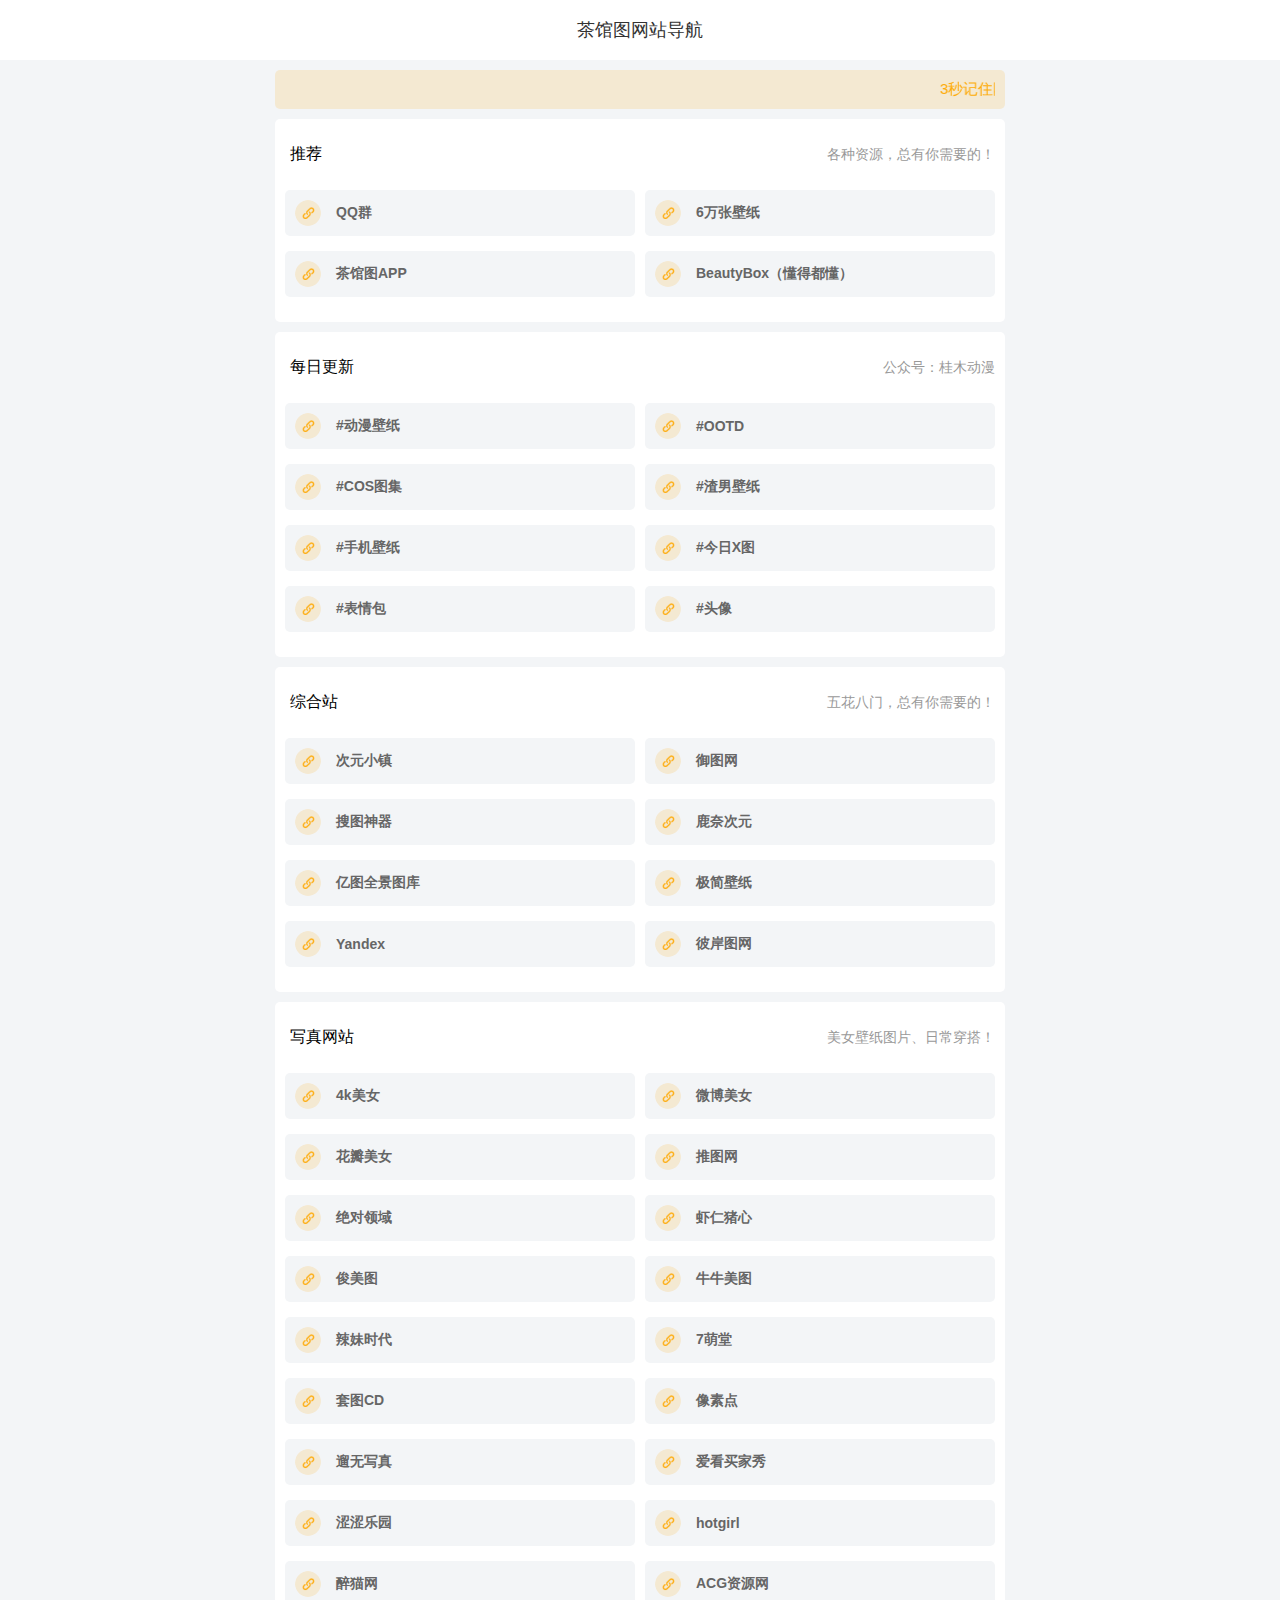
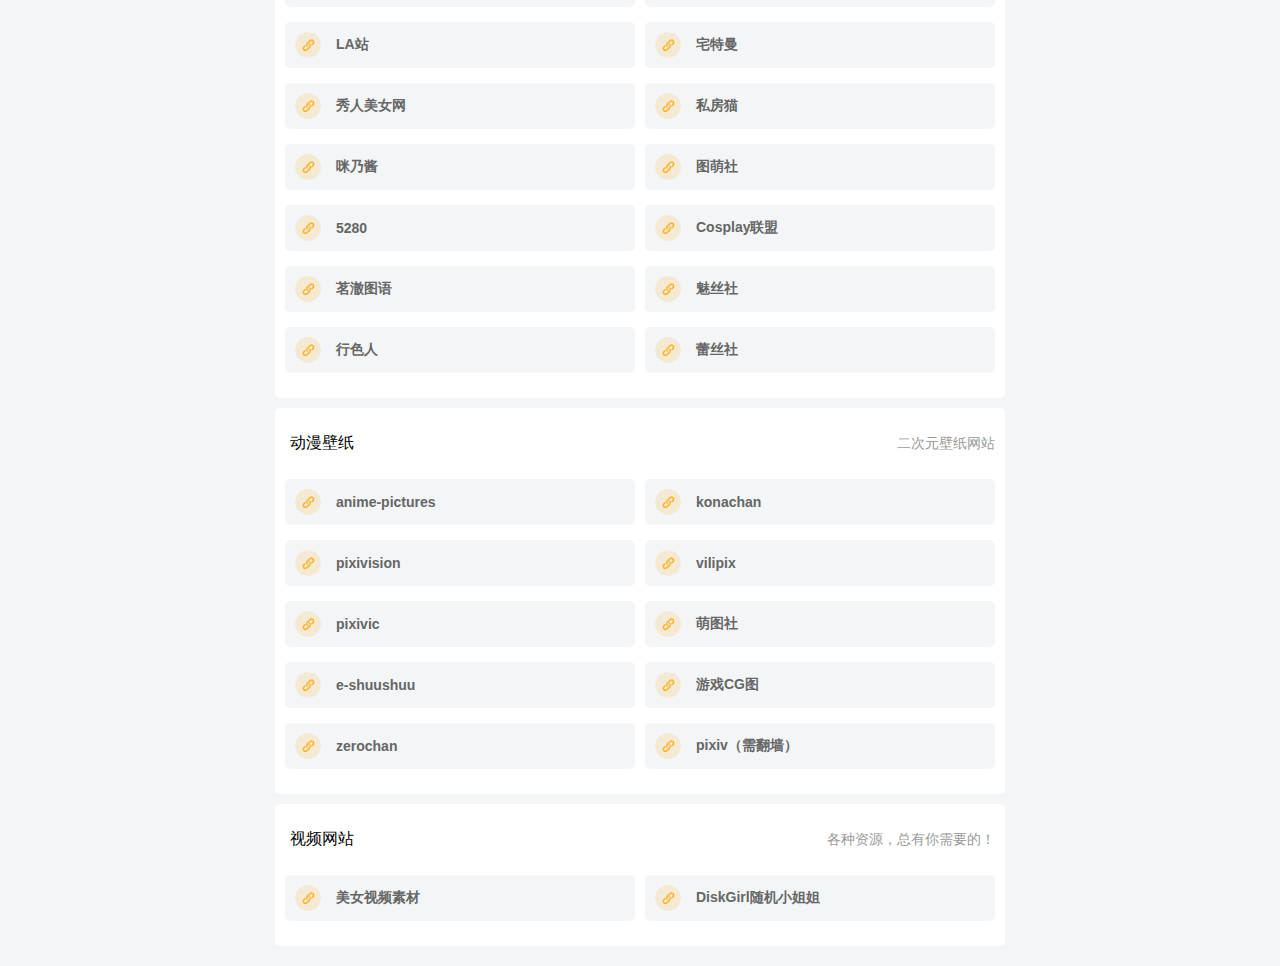
<file: index.html>
<!DOCTYPE html><html><head><meta charset="utf-8">

<meta http-equiv="X-UA-Compatible" content="IE=edge, chrome=1">
<meta name="viewport" content="width=device-width, initial-scale=1.0, minimum-scale=1.0, maximum-scale=1.0, user-scalable=no">
<title>茶馆图发布页</title>
<meta name="keywords" content="茶馆图,网址导航">
<meta name="description" content="茶馆图发布页">
<link rel="stylesheet" id="font-css" href="http://at.alicdn.com/t/font_2701600_loackf4ohps.css?meirifuli.net" type="text/css" media="all">
<!-- 统计代码 -->
<script charset="UTF-8" id="LA_COLLECT" src="//sdk.51.la/js-sdk-pro.min.js"></script>
<script>LA.init({id:"K6CNbTW1bYhJy7F9",ck:"K6CNbTW1bYhJy7F9"})</script>

</head>
<body>
<style>
a, body, div,footer, h1, h2, h3, h4, h5, h6, header, html, i, img, menu, nav,  p, ul, li {margin: 0;padding: 0;border: 0;font-size: 100%;font: inherit;vertical-align: baseline;list-style: none;}
 *{ -webkit-tap-highlight-color: rgba(0,0,0,0);-webkit-tap-highlight-color: transparent; /* For some Androids */ }
*, :after, :before {box-sizing: border-box;}
a
{text-decoration: none;
    color: #ffffff;
    -webkit-touch-callout: none;
    -webkit-user-select: none;
    -webkit-tap-highlight-color: transparent;
    outline: none;transition: color .1s ease;}
html{overflow-x:hidden;font-size: 62.5%;}
html,body{position: relative;height: 100%;-webkit-tap-highlight-color: rgba(0, 0, 0, 0);}
body
{
    font-family: "Microsoft Yahei", sans-serif;font-size: 15px;
background-color: #f3f5f7;
color: #333;
/* background: url(https://img.imdodo.com/dodo/ae7397e854b2b0364cf02069409b55c6.png); */
background-attachment: fixed;
background-repeat: no-repeat;background-size: cover;}
header{width: 100%;height: 60px;background-color: rgba(255,255,255,1);}
main{width: 100%;padding: 10px;}
.max{max-width: 750px;margin: 0 auto;}
.flex{display: flex;justify-content: space-between;align-items: center;}
.flex-center{justify-content: center!important;}
.shadow{background-color: #fff;}
.header{height: 60px;}
.header h1{font-size: 18px;}
.notice{width: 100%!important;margin: 0 auto 10px!important;padding: 10px;border-radius: 5px!important;background-color: rgba(254,168,2,.15)!important;}
.notice i {font-size: 15px;color: #FEA802;}
.notice marquee {width: calc(100% - 25px);}
.notice h2 {font-size: 15px;color: #FEA802;}
.app{width: 100%;padding: 15px 10px 10px;margin: 0 auto 10px;background-color: #fff;border-radius: 5px;}
.app-meta{padding: 10px 0 25px;}
.app-meta h1{font-size: 16px;color: #000;}
.app-meta h1 i{font-size: 16px;color: #06f;margin: 0 5px 0 0;}
.app-meta h2{font-size: 14px;color: #999;}
.app ul{flex-wrap: wrap;justify-content: flex-start!important;}
.app-item{width: calc(50% - 5px);margin: 0 10px 15px 0;padding: 10px;background-color: #f3f5f7;border-radius: 5px;overflow: hidden;}
.app-item img {width: 26px;height: 26px;border-radius: 100%;overflow: hidden;}
.app-item h1 {width: calc(100% - 56px);font-size: 14px;font-weight: bold;color: #666;}
.app-item i {font-size: 20px;color: #ccc;}
.app-item:nth-child(2n){margin: 0 0 15px 0;}
</style>
<header>
    <div class="header max flex flex-center">
        <h1>茶馆图网站导航</h1>
        </div>
    
<main class="max">
    <!--公告-->
    <div class="notice flex">
        <i class="fan son-gonggao"></i>
        <marquee><h2>3秒记住网站：cgtu.fun</h2></marquee>
        </div>
    <!--大板块-->
    <main class="app">
        <div class="app-meta flex">
            <h1><i class="fan son-xing"></i>推荐</h1>
            <h2>各种资源，总有你需要的！</h2>
            </div>
        <ul class="flex">
            <li class="app-item">
                <a class="flex" target="_blank" href="https://qm.qq.com/q/Ap0YIR6x4A" rel="bookmark">
                    <img class="app-item-img" src="img/site.png">
                    <h1 class="app-item-title">QQ群</h1>
                    <i class="fan son-you"></i>
                    </a>
            </li>
            <li class="app-item">
                <a class="flex" target="_blank" href="https://www.yuque.com/xbxbot/yutu/xk22yo02hyoltiqg?singleDoc# 《首页导航》" rel="bookmark">
                    <img class="app-item-img" src="img/site.png">
                    <h1 class="app-item-title">6万张壁纸</h1>
                    <i class="fan son-you"></i>
                    </a>
            </li>
            <li class="app-item">
                <a class="flex" target="_blank" href="https://pan.quark.cn/s/e66e21aa5866" rel="bookmark">
                    <img class="app-item-img" src="img/site.png">
                    <h1 class="app-item-title">茶馆图APP</h1>
                    <i class="fan son-you"></i>
                    </a>
            </li>
            <li class="app-item">
                <a class="flex" target="_blank" href="https://pan.baidu.com/s/1Vd052wrWwPq9CFjabX3d8g?pwd=1234" rel="bookmark">
                    <img class="app-item-img" src="img/site.png">
                    <h1 class="app-item-title">BeautyBox（懂得都懂）</h1>
                    <i class="fan son-you"></i>
                    </a>
            </li>

            </ul>
        </main>  

<!-- 
    大板块-->
    <main class="app">
        <div class="app-meta flex">
            <h1><i class="fan son-xing"></i>每日更新</h1>
            <h2>公众号：桂木动漫</h2>
            </div>
        <ul class="flex">

            <li class="app-item">
                <a class="flex" target="_blank" href="https://mp.weixin.qq.com/mp/appmsgalbum?__biz=MzUyMDY5MzUwMw==&action=getalbum&album_id=3114223108007329797#wechat_redirect" rel="bookmark">
                    <img class="app-item-img" src="img/site.png">
                    <h1 class="app-item-title">#动漫壁纸</h1>
                    <i class="fan son-you"></i>
                    </a>
            </li>  

            <li class="app-item">
                <a class="flex" target="_blank" href="https://mp.weixin.qq.com/mp/appmsgalbum?__biz=MzUyMDY5MzUwMw==&action=getalbum&album_id=3127314562254569476#wechat_redirect" rel="bookmark">
                    <img class="app-item-img" src="img/site.png">
                    <h1 class="app-item-title">#OOTD</h1>
                    <i class="fan son-you"></i>
                    </a>
            </li>   

            <li class="app-item">
                <a class="flex" target="_blank" href="https://mp.weixin.qq.com/mp/appmsgalbum?__biz=MzUyMDY5MzUwMw==&action=getalbum&album_id=3199773305482969089#wechat_redirect" rel="bookmark">
                    <img class="app-item-img" src="img/site.png">
                    <h1 class="app-item-title">#COS图集</h1>
                    <i class="fan son-you"></i>
                    </a>
            </li>   

            <li class="app-item">
                <a class="flex" target="_blank" href="https://mp.weixin.qq.com/mp/appmsgalbum?__biz=MzUyMDY5MzUwMw==&action=getalbum&album_id=3396871128382603276#wechat_redirect" rel="bookmark">
                    <img class="app-item-img" src="img/site.png">
                    <h1 class="app-item-title">#渣男壁纸</h1>
                    <i class="fan son-you"></i>
                    </a>
            </li>   

            <li class="app-item">
                <a class="flex" target="_blank" href="https://mp.weixin.qq.com/mp/appmsgalbum?__biz=MzUyMDY5MzUwMw==&action=getalbum&album_id=3199772684658868226#wechat_redirect" rel="bookmark">
                    <img class="app-item-img" src="img/site.png">
                    <h1 class="app-item-title">#手机壁纸</h1>
                    <i class="fan son-you"></i>
                    </a>
            </li>   

            <li class="app-item">
                <a class="flex" target="_blank" href="https://mp.weixin.qq.com/mp/appmsgalbum?__biz=MzU2MTcyMTA5OA==&action=getalbum&album_id=3462090384560111617#wechat_redirect" rel="bookmark">
                    <img class="app-item-img" src="img/site.png">
                    <h1 class="app-item-title">#今日X图</h1>
                    <i class="fan son-you"></i>
                    </a>
            </li>  
            
            <li class="app-item">
                <a class="flex" target="_blank" href="https://mp.weixin.qq.com/mp/appmsgalbum?__biz=MzUyMDY5MzUwMw==&action=getalbum&album_id=3415300904571011074#wechat_redirect" rel="bookmark">
                    <img class="app-item-img" src="img/site.png">
                    <h1 class="app-item-title">#表情包</h1>
                    <i class="fan son-you"></i>
                    </a>
            </li>  

            <li class="app-item">
                <a class="flex" target="_blank" href="https://mp.weixin.qq.com/mp/appmsgalbum?__biz=MzUyMDY5MzUwMw==&action=getalbum&album_id=3178780336063971334#wechat_redirect" rel="bookmark">
                    <img class="app-item-img" src="img/site.png">
                    <h1 class="app-item-title">#头像</h1>
                    <i class="fan son-you"></i>
                    </a>
            </li>  


            </ul>
        </main>  



    <!--大板块-->
    <!-- <main class="app">
        <div class="app-meta flex">
            <h1><i class="fan son-xing"></i>AI绘画</h1>
            <h2>AI绘画入门及壁纸下载</h2>
            </div>
        <ul class="flex">
            <li class="app-item">
                <a class="flex" target="_blank" href="https://pan.quark.cn/s/967f3410b573" rel="bookmark">
                    <img class="app-item-img" src="img/site.png">
                    <h1 class="app-item-title">AI绘画软件</h1>
                    <i class="fan son-you"></i>
                    </a>
            </li>
            <li class="app-item">
                <a class="flex" target="_blank" href="https://pan.baidu.com/s/1rmkd-pndbbmdr9YUov2W3g?pwd=1234" rel="bookmark">
                    <img class="app-item-img" src="img/site.png">
                    <h1 class="app-item-title">模型Lora</h1>
                    <i class="fan son-you"></i>
                </a>
            </li>
            <li class="app-item">
                <a class="flex" target="_blank" href="https://pan.quark.cn/s/5277c785dc6e" rel="bookmark">
                    <img class="app-item-img" src="img/site.png">
                    <h1 class="app-item-title">AI图集</h1>
                    <i class="fan son-you"></i>
                </a>
            </li>

            <li class="app-item">
                <a class="flex" target="_blank" href="https://pan.quark.cn/s/a2518786fa01" rel="bookmark">
                    <img class="app-item-img" src="img/site.png">
                    <h1 class="app-item-title">电脑壁纸（AI）</h1>
                    <i class="fan son-you"></i>
                </a>
            </li>

            </ul>
        </main>   -->


    <!--大板块-->
    <main class="app">
        <div class="app-meta flex">
            <h1><i class="fan son-xing"></i>综合站</h1>
            <h2>五花八门，总有你需要的！</h2>
            </div>
        <ul class="flex">
            <li class="app-item">
                <a class="flex" target="_blank" href="https://dimtown.com/" rel="bookmark">
                    <img class="app-item-img" src="img/site.png">
                    <h1 class="app-item-title">次元小镇</h1>
                    <i class="fan son-you"></i>
                    </a>
            </li>
            <li class="app-item">
                <a class="flex" target="_blank" href="http://yujpg.com/" rel="bookmark">
                    <img class="app-item-img" src="img/site.png">
                    <h1 class="app-item-title">御图网</h1>
                    <i class="fan son-you"></i>
                    </a>
            </li>
            <li class="app-item">
                <a class="flex" target="_blank" href="http://www.soutushenqi.com/home" rel="bookmark">
                    <img class="app-item-img" src="img/site.png">
                    <h1 class="app-item-title">搜图神器</h1>
                    <i class="fan son-you"></i>
                    </a>
            </li>
                
            <li class="app-item">
                <a class="flex" target="_blank" href="https://www.lunai.top/" rel="bookmark">
                    <img class="app-item-img" src="img/site.png">
                    <h1 class="app-item-title">鹿奈次元</h1>
                    <i class="fan son-you"></i>
                    </a>
            </li>
            <li class="app-item">
                <a class="flex" target="_blank" href="https://www.yeitu.com/" rel="bookmark">
                    <img class="app-item-img" src="img/site.png">
                    <h1 class="app-item-title">亿图全景图库</h1>
                    <i class="fan son-you"></i>
                    </a>
            </li>
            <li class="app-item">
                <a class="flex" target="_blank" href="https://bz.zzzmh.cn/index" rel="bookmark">
                    <img class="app-item-img" src="img/site.png">
                    <h1 class="app-item-title">极简壁纸</h1>
                    <i class="fan son-you"></i>
                    </a>
            </li>                   
            <!-- <li class="app-item">
                <a class="flex" target="_blank" href="https://www.juyovo.com/" rel="bookmark">
                    <img class="app-item-img" src="img/site.png">
                    <h1 class="app-item-title">橘柚小站</h1>
                    <i class="fan son-you"></i>
                    </a>
            </li> -->
            <li class="app-item">
                <a class="flex" target="_blank" href="https://yandex.com/images/" rel="bookmark">
                    <img class="app-item-img" src="img/site.png">
                    <h1 class="app-item-title">Yandex</h1>
                    <i class="fan son-you"></i>
                    </a>
            </li>
            <li class="app-item">
                <a class="flex" target="_blank" href="http://pic.netbian.com/" rel="bookmark">
                    <img class="app-item-img" src="img/site.png">
                    <h1 class="app-item-title">彼岸图网</h1>
                    <i class="fan son-you"></i>
                    </a>
            </li>
            </ul>
        </main> 


    <!--大板块-->
    <main class="app">
        <div class="app-meta flex">
            <h1><i class="fan son-xing"></i>写真网站</h1>
            <h2>美女壁纸图片、日常穿搭！</h2>
            </div>
        <ul class="flex">
            <li class="app-item">
                <a class="flex" target="_blank" href="https://www.yuque.com/r/xbxbot/pic/index/desc" rel="bookmark">
                    <img class="app-item-img" src="img/site.png">
                    <h1 class="app-item-title">4k美女</h1>
                    <i class="fan son-you"></i>
                    </a>
            </li>


            <li class="app-item">
                <a class="flex" target="_blank" href="https://weibo.com/u/5709983396" rel="bookmark">
                    <img class="app-item-img" src="img/site.png">
                    <h1 class="app-item-title">微博美女</h1>
                    <i class="fan son-you"></i>
                    </a>
            </li>

            <li class="app-item">
                <a class="flex" target="_blank" href="https://huaban.com/favorite/beauty" rel="bookmark">
                    <img class="app-item-img" src="img/site.png">
                    <h1 class="app-item-title">花瓣美女</h1>
                    <i class="fan son-you"></i>
                    </a>
            </li>

            <li class="app-item">
                <a class="flex" target="_blank" href="https://m.tuiimg.com/" rel="bookmark">
                    <img class="app-item-img" src="img/site.png">
                    <h1 class="app-item-title">推图网</h1>
                    <i class="fan son-you"></i>
                    </a>
            </li>

            <li class="app-item">
                <a class="flex" target="_blank" href="https://www.jdlingyu.com/" rel="bookmark">
                    <img class="app-item-img" src="img/site.png">
                    <h1 class="app-item-title">绝对领域</h1>
                    <i class="fan son-you"></i>
                    </a>
            </li>

                <li class="app-item">
                <a class="flex" target="_blank" href="https://www.xiarenzhuxin.com/" rel="bookmark">
                    <img class="app-item-img" src="img/site.png">
                    <h1 class="app-item-title">虾仁猪心</h1>
                    <i class="fan son-you"></i>
                    </a>
                </li>
                <li class="app-item">
                    <a class="flex" target="_blank" href="https://www.meijuntu.com/" rel="bookmark">
                        <img class="app-item-img" src="img/site.png">
                        <h1 class="app-item-title">俊美图</h1>
                        <i class="fan son-you"></i>
                        </a>
                    </li>
                        
                <li class="app-item">
                    <a class="flex" target="_blank" href="https://www.uyn8.cn/" rel="bookmark">
                        <img class="app-item-img" src="img/site.png">
                        <h1 class="app-item-title">牛牛美图</h1>
                        <i class="fan son-you"></i>
                        </a>
                </li>
                <li class="app-item">
                    <a class="flex" target="_blank" href="https://hotties.cutiesgeneration.com/zh-hans/" rel="bookmark">
                        <img class="app-item-img" src="img/site.png">
                        <h1 class="app-item-title">辣妹时代</h1>
                        <i class="fan son-you"></i>
                        </a>
                </li>
                <li class="app-item">
                    <a class="flex" target="_blank" href="https://www.cos777.com/" rel="bookmark">
                        <img class="app-item-img" src="img/site.png">
                        <h1 class="app-item-title">7萌堂</h1>
                        <i class="fan son-you"></i>
                        </a>
                </li>
                <li class="app-item">
                    <a class="flex" target="_blank" href="https://www.taotucd.com/" rel="bookmark">
                        <img class="app-item-img" src="img/site.png">
                        <h1 class="app-item-title">套图CD</h1>
                        <i class="fan son-you"></i>
                        </a>
                    </li>  
                <li class="app-item">
                    <a class="flex" target="_blank" href="https://www.xiangsv.com/" rel="bookmark">
                        <img class="app-item-img" src="img/site.png">
                        <h1 class="app-item-title">像素点</h1>
                        <i class="fan son-you"></i>
                        </a>
                </li>  
 
                <li class="app-item">
                    <a class="flex" target="_blank" href="https://www.6evu.com/" rel="bookmark">
                        <img class="app-item-img" src="img/site.png">
                        <h1 class="app-item-title">遛无写真</h1>
                        <i class="fan son-you"></i>
                        </a>
                </li>  
                <li class="app-item">
                    <a class="flex" target="_blank" href="http://www.ikmjx.com/" rel="bookmark">
                        <img class="app-item-img" src="img/site.png">
                        <h1 class="app-item-title">爱看买家秀</h1>
                        <i class="fan son-you"></i>
                        </a>
                </li>            
                <li class="app-item">
                    <a class="flex" target="_blank" href="https://sesew.top/" rel="bookmark">
                        <img class="app-item-img" src="img/site.png">
                        <h1 class="app-item-title">涩涩乐园</h1>
                        <i class="fan son-you"></i>
                        </a>
                </li>  
                <li class="app-item">
                    <a class="flex" target="_blank" href="https://www.hotgirl2024.com/" rel="bookmark">
                        <img class="app-item-img" src="img/site.png">
                        <h1 class="app-item-title">hotgirl</h1>
                        <i class="fan son-you"></i>
                        </a>
                </li>  
                <li class="app-item">
                    <a class="flex" target="_blank" href="http://www.ov85.com/" rel="bookmark">
                        <img class="app-item-img" src="img/site.png">
                        <h1 class="app-item-title">醉猫网</h1>
                        <i class="fan son-you"></i>
                        </a>
                </li>  


                <li class="app-item">
                    <a class="flex" target="_blank" href="https://cydmyz.com/" rel="bookmark">
                        <img class="app-item-img" src="img/site.png">
                        <h1 class="app-item-title">ACG资源网</h1>
                        <i class="fan son-you"></i>
                        </a>
                    </li>
                <li class="app-item">
                    <a class="flex" target="_blank" href="http://www.cosplayla.com/" rel="bookmark">
                        <img class="app-item-img" src="img/site.png">
                        <h1 class="app-item-title">LA站</h1>
                        <i class="fan son-you"></i>
                        </a>
                </li>
                
                <li class="app-item">
                    <a class="flex" target="_blank" href="https://www.pteman.com/xzhj" rel="bookmark">
                        <img class="app-item-img" src="img/site.png">
                        <h1 class="app-item-title">宅特曼</h1>
                        <i class="fan son-you"></i>
                        </a>
                </li>  
                <li class="app-item">
                    <a class="flex" target="_blank" href="https://www.xrmn02.top/" rel="bookmark">
                        <img class="app-item-img" src="img/site.png">
                        <h1 class="app-item-title">秀人美女网</h1>
                        <i class="fan son-you"></i>
                        </a>
                </li>                                          
                <li class="app-item">
                    <a class="flex" target="_blank" href="https://www.sifangmao.net/" rel="bookmark">
                        <img class="app-item-img" src="img/site.png">
                        <h1 class="app-item-title">私房猫</h1>
                        <i class="fan son-you"></i>
                        </a>
                </li>
                    

                <li class="app-item">
                <a class="flex" target="_blank" href="https://www.mnjiang.com/" rel="bookmark">
                    <img class="app-item-img" src="img/site.png">
                    <h1 class="app-item-title">咪乃酱</h1>
                    <i class="fan son-you"></i>
                    </a>
                </li>


                <li class="app-item">
                    <a class="flex" target="_blank" href="https://www.itumeng.com/" rel="bookmark">
                        <img class="app-item-img" src="img/site.png">
                        <h1 class="app-item-title">图萌社</h1>
                        <i class="fan son-you"></i>
                        </a>
                </li>                     

                <li class="app-item">
                    <a class="flex" target="_blank" href="https://www.5280k.com/" rel="bookmark">
                        <img class="app-item-img" src="img/site.png">
                        <h1 class="app-item-title">5280</h1>
                        <i class="fan son-you"></i>
                        </a>
                </li>

                <li class="app-item">
                    <a class="flex" target="_blank" href="https://www.pandadiu.com/" rel="bookmark">
                        <img class="app-item-img" src="img/site.png">
                        <h1 class="app-item-title">Cosplay联盟</h1>
                        <i class="fan son-you"></i>
                        </a>
                </li>

                <li class="app-item">
                    <a class="flex" target="_blank" href="https://www.mingchetuji.com/" rel="bookmark">
                        <img class="app-item-img" src="img/site.png">
                        <h1 class="app-item-title">茗澈图语</h1>
                        <i class="fan son-you"></i>
                        </a>
                </li>

                                
                <li class="app-item">
                    <a class="flex" target="_blank" href="https://www.rosepic.vip/" rel="bookmark">
                        <img class="app-item-img" src="img/site.png">
                        <h1 class="app-item-title">魅丝社</h1>
                        <i class="fan son-you"></i>
                        </a>
                </li>   
                <li class="app-item">
                    <a class="flex" target="_blank" href="https://xingseren.cc/" rel="bookmark">
                        <img class="app-item-img" src="img/site.png">
                        <h1 class="app-item-title">行色人</h1>
                        <i class="fan son-you"></i>
                        </a>
                </li>
                <li class="app-item">
                    <a class="flex" target="_blank" href="https://www.lss77.com/" rel="bookmark">
                        <img class="app-item-img" src="img/site.png">
                        <h1 class="app-item-title">蕾丝社</h1>
                        <i class="fan son-you"></i>
                        </a>
                </li>

            </ul>
        </main> 

    <!--大板块-->
    <main class="app">
        <div class="app-meta flex">
            <h1><i class="fan son-xing"></i>动漫壁纸</h1>
            <h2>二次元壁纸网站</h2>
            </div>
        <ul class="flex">
            <li class="app-item">
                <a class="flex" target="_blank" href="https://anime-pictures.net/posts?page=0&lang=en" rel="bookmark">
                    <img class="app-item-img" src="img/site.png">
                    <h1 class="app-item-title">anime-pictures</h1>
                    <i class="fan son-you"></i>
                    </a>
                </li>
            <li class="app-item">
                <a class="flex" target="_blank" href="https://konachan.net/post" rel="bookmark">
                    <img class="app-item-img" src="img/site.png">
                    <h1 class="app-item-title">konachan</h1>
                    <i class="fan son-you"></i>
                    </a>
            </li>
            <li class="app-item">
                <a class="flex" target="_blank" href="https://www.pixivision.net/zh/" rel="bookmark">
                    <img class="app-item-img" src="img/site.png">
                    <h1 class="app-item-title">pixivision</h1>
                    <i class="fan son-you"></i>
                    </a>
            </li>
            <li class="app-item">
                <a class="flex" target="_blank" href="https://www.vilipix.com/" rel="bookmark">
                    <img class="app-item-img" src="img/site.png">
                    <h1 class="app-item-title">vilipix</h1>
                    <i class="fan son-you"></i>
                    </a>
            </li>

            <li class="app-item">
                <a class="flex" target="_blank" href="https://pixivic.com/?VNK=7359522f" rel="bookmark">
                    <img class="app-item-img" src="img/site.png">
                    <h1 class="app-item-title">pixivic</h1>
                    <i class="fan son-you"></i>
                    </a>
            </li>

            <li class="app-item">
                <a class="flex" target="_blank" href="https://moetu.club/" rel="bookmark">
                    <img class="app-item-img" src="img/site.png">
                    <h1 class="app-item-title">萌图社</h1>
                    <i class="fan son-you"></i>
                    </a>
            </li>

            <li class="app-item">
                <a class="flex" target="_blank" href="https://e-shuushuu.net/" rel="bookmark">
                    <img class="app-item-img" src="img/site.png">
                    <h1 class="app-item-title">e-shuushuu</h1>
                    <i class="fan son-you"></i>
                    </a>
            </li>



            <li class="app-item">
                <a class="flex" target="_blank" href="https://www.cgwallpapers.com/" rel="bookmark">
                    <img class="app-item-img" src="img/site.png">
                    <h1 class="app-item-title">游戏CG图</h1>
                    <i class="fan son-you"></i>
                    </a>
            </li>

            <li class="app-item">
                <a class="flex" target="_blank" href="https://www.zerochan.net/" rel="bookmark">
                    <img class="app-item-img" src="img/site.png">
                    <h1 class="app-item-title">zerochan</h1>
                    <i class="fan son-you"></i>
                    </a>
            </li>

            <li class="app-item">
                <a class="flex" target="_blank" href="https://www.pixiv.net/" rel="bookmark">
                    <img class="app-item-img" src="img/site.png">
                    <h1 class="app-item-title">pixiv（需翻墙）</h1>
                    <i class="fan son-you"></i>
                    </a>
            </li>
                
            

            </ul>
        </main> 

    <!--大板块-->
    <main class="app">
        <div class="app-meta flex">
            <h1><i class="fan son-xing"></i>视频网站</h1>
            <h2>各种资源，总有你需要的！</h2>
            </div>
        <ul class="flex">
            <li class="app-item">
                <a class="flex" target="_blank" href="https://pan.quark.cn/s/4939062ebb0d" rel="bookmark">
                    <img class="app-item-img" src="img/site.png">
                    <h1 class="app-item-title">美女视频素材</h1>
                    <i class="fan son-you"></i>
                    </a>
            </li>
            <li class="app-item">
                <a class="flex" target="_blank" href="https://www.diskgirl.com/pc.html" rel="bookmark">
                    <img class="app-item-img" src="img/site.png">
                    <h1 class="app-item-title">DiskGirl随机小姐姐</h1>
                    <i class="fan son-you"></i>
                    </a>
            </li>
            </ul>
        </main>  

    </main>

    
    

</header></body></html>
</file>
